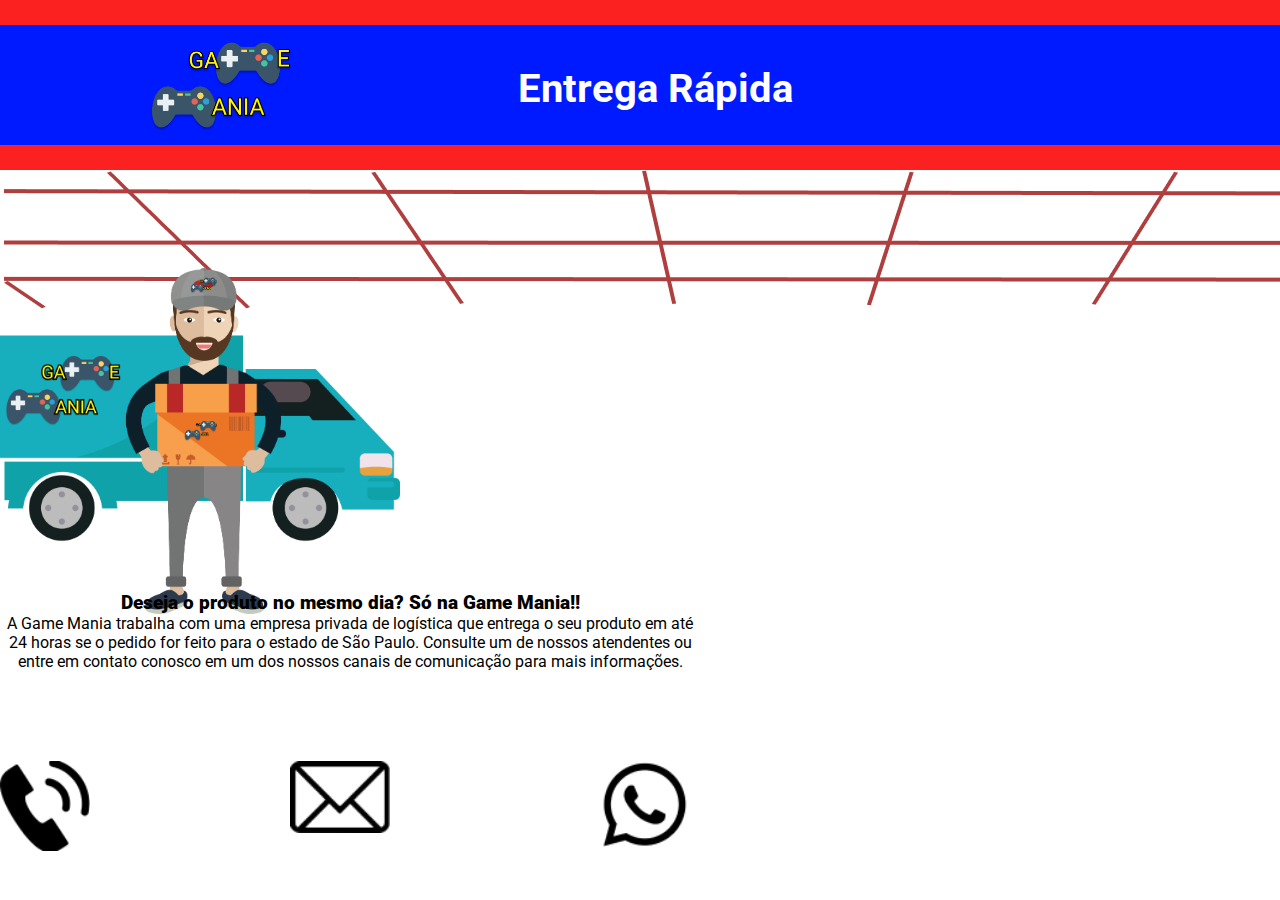
<file: html/entrega.html>
<!DOCTYPE html>
<html lang="pt">
<head>
    <meta charset="UTF-8">
    <meta http-equiv="X-UA-Compatible" content="IE=edge">
    <meta name="viewport" content="width=device-width, initial-scale=1.0">
    <meta name = "description" content="Melhor site de Games de São Paulo com ofertas exclusivas e inbatíveis!">
    <meta name = "author" content="Tiago de Almeida Silva">
    <title>Entrega Rápida - Game Mania</title>
    <link rel="icon" href="../img/logo.png" type="image/png" sizes="18x18">
    <link href="https://cdn.jsdelivr.net/npm/bootstrap@5.1.3/dist/css/bootstrap.min.css" rel="stylesheet" integrity="sha384-1BmE4kWBq78iYhFldvKuhfTAU6auU8tT94WrHftjDbrCEXSU1oBoqyl2QvZ6jIW3" crossorigin="anonymous">
    <link rel="stylesheet" type="text/css" href="../css/style-login.css">
    <link rel="stylesheet" href="https://cdnjs.cloudflare.com/ajax/libs/font-awesome/4.7.0/css/font-awesome.min.css">
</head>
<body>
    <header>
        <div class="menu-logo-login">
            <div class="barra1-login"></div>
              <div class="login-page">
                    <div class="login-logo">
                        <a href="../index.html"><img src="../img/logo.png" width="180px" alt="Logo so Site"></a>
                        <h2 style="text-align: center; margin-left: 30px;">Entrega Rápida</h2>
                    </div>
                    <div class="barra1-login"></div>
                <div>
            </div>
        </div>
    </header>
    <div class="banner-login" style="background-image: url(../img/fundo-prom.png);">
        &nbsp;
    </div>
    <div class="container">
      <div class="row">
      <div class="delivery col-5">
        <img src="../img/delivery.png" width="400px" alt="entrega expressa" style="margin-top: -8%;">
      </div>
      <div class="delivery-texto col-7" style="width: 700px; text-align: center; margin-top:-2%;">
        <h3><b>Deseja o produto no mesmo dia? Só na Game Mania!!</b></h3>
        <p>A Game Mania trabalha com uma empresa privada de logística que entrega o seu produto em até 24 horas se o pedido for feito para o estado de São Paulo. Consulte um de nossos atendentes ou entre em contato conosco em um dos nossos canais de comunicação para mais informações.</p>
          <div style="display:flex; justify-content:space-between; margin-top: 90px;">
             <a href=""><img src="../img/phone.png" width="90px"></a>
             <a href="" ><img src="../img/email.png" width="100px"></a>
             <a href=""><img src="../img/whatsapp.png" width="110px"></a>
          </div>
      </div>
      </div>
    </div>
    
   
    <script src="../js/script.js"></script>    
    <script src="https://cdn.jsdelivr.net/npm/bootstrap@5.1.3/dist/js/bootstrap.bundle.min.js" 
    integrity="sha384-ka7Sk0Gln4gmtz2MlQnikT1wXgYsOg+OMhuP+IlRH9sENBO0LRn5q+8nbTov4+1p" 
    crossorigin="anonymous"></script> 
    <script src="../js/jquery-3.6.0.js" ></script>
  </body>
</html>
</file>
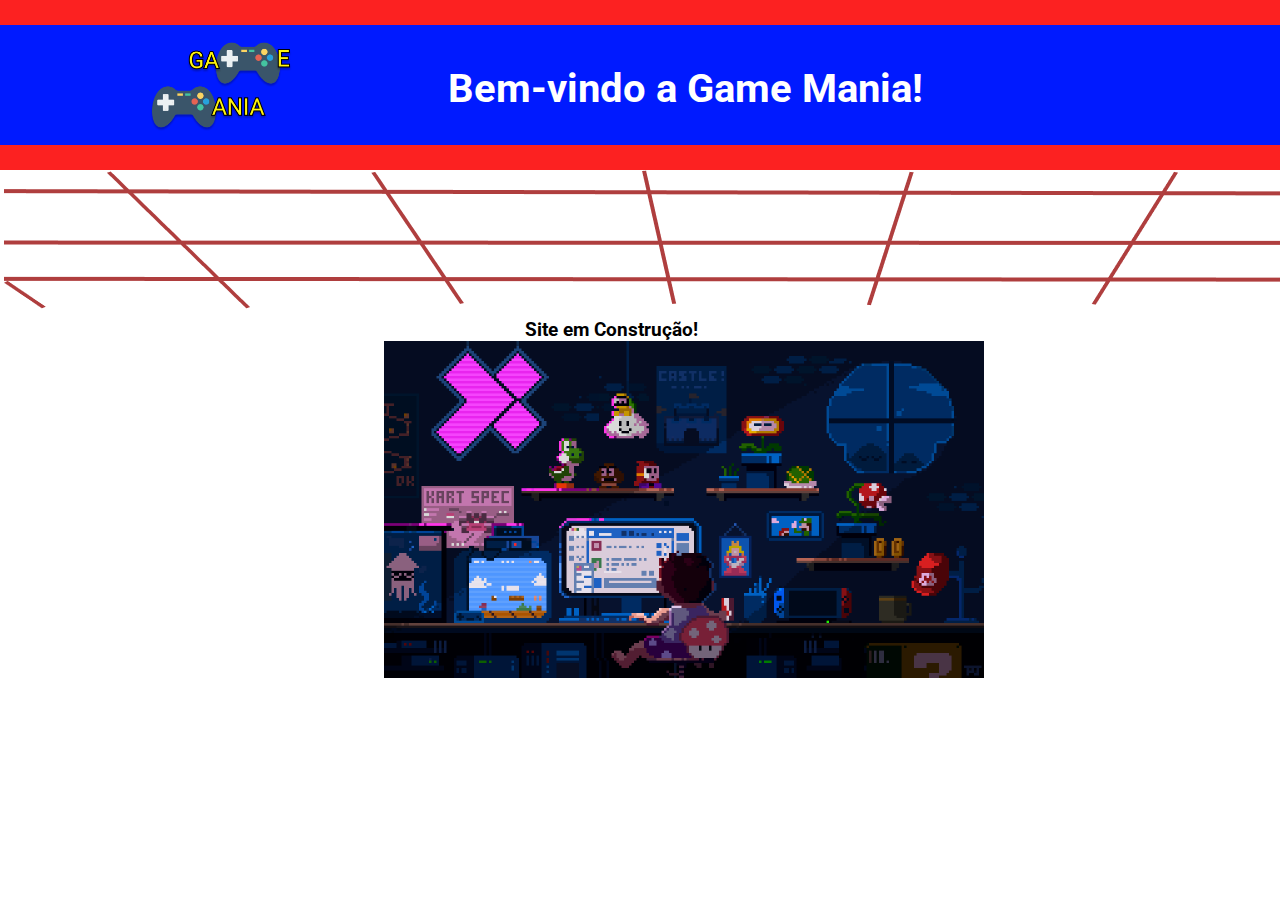
<file: html/inicial.html>
<!DOCTYPE html>
<html lang="pt">
<head>
    <meta charset="UTF-8">
    <meta http-equiv="X-UA-Compatible" content="IE=edge">
    <meta name="viewport" content="width=device-width, initial-scale=1.0">
    <meta name = "description" content="Melhor site de Games de São Paulo com ofertas exclusivas e inbatíveis!">
    <meta name = "author" content="Tiago de Almeida Silva">
    <title>Login - Game Mania</title>
    <link rel="icon" href="../img/logo.png" type="image/png" sizes="18x18">
    <link href="https://cdn.jsdelivr.net/npm/bootstrap@5.1.3/dist/css/bootstrap.min.css" rel="stylesheet" integrity="sha384-1BmE4kWBq78iYhFldvKuhfTAU6auU8tT94WrHftjDbrCEXSU1oBoqyl2QvZ6jIW3" crossorigin="anonymous">
    <link rel="stylesheet" type="text/css" href="../css/style-login.css">
    <link rel="stylesheet" href="https://cdnjs.cloudflare.com/ajax/libs/font-awesome/4.7.0/css/font-awesome.min.css">
</head>
<body>
    <header>
        <div class="menu-logo-login">
            <div class="barra1-login"></div>
              <div class="login-page">
                    <div class="login-logo">
                        <a href="../index.html"><img src="../img/logo.png" width="180px" alt="Logo so Site"></a>
                        <h2 style="margin-left: 35%;">Bem-vindo a Game Mania!</h2>
                    </div>
                    <div class="barra1-login"></div>
                <div>
            </div>
        </div>
    </header>
    <div class="banner-login" style="background-image: url(../img/fundo-prom.png);">
        &nbsp;
    </div>
    <div class="conteudo-inicial">
    <h3 style="margin-left: 41%; margin-top: -4%;">Site em Construção!</h3>
    <img class="mario-img" src="../img/mario-const.gif" alt="site em construção" width="600px" style="margin-left: 30%;">
    </div>
</body>
</html>
</file>
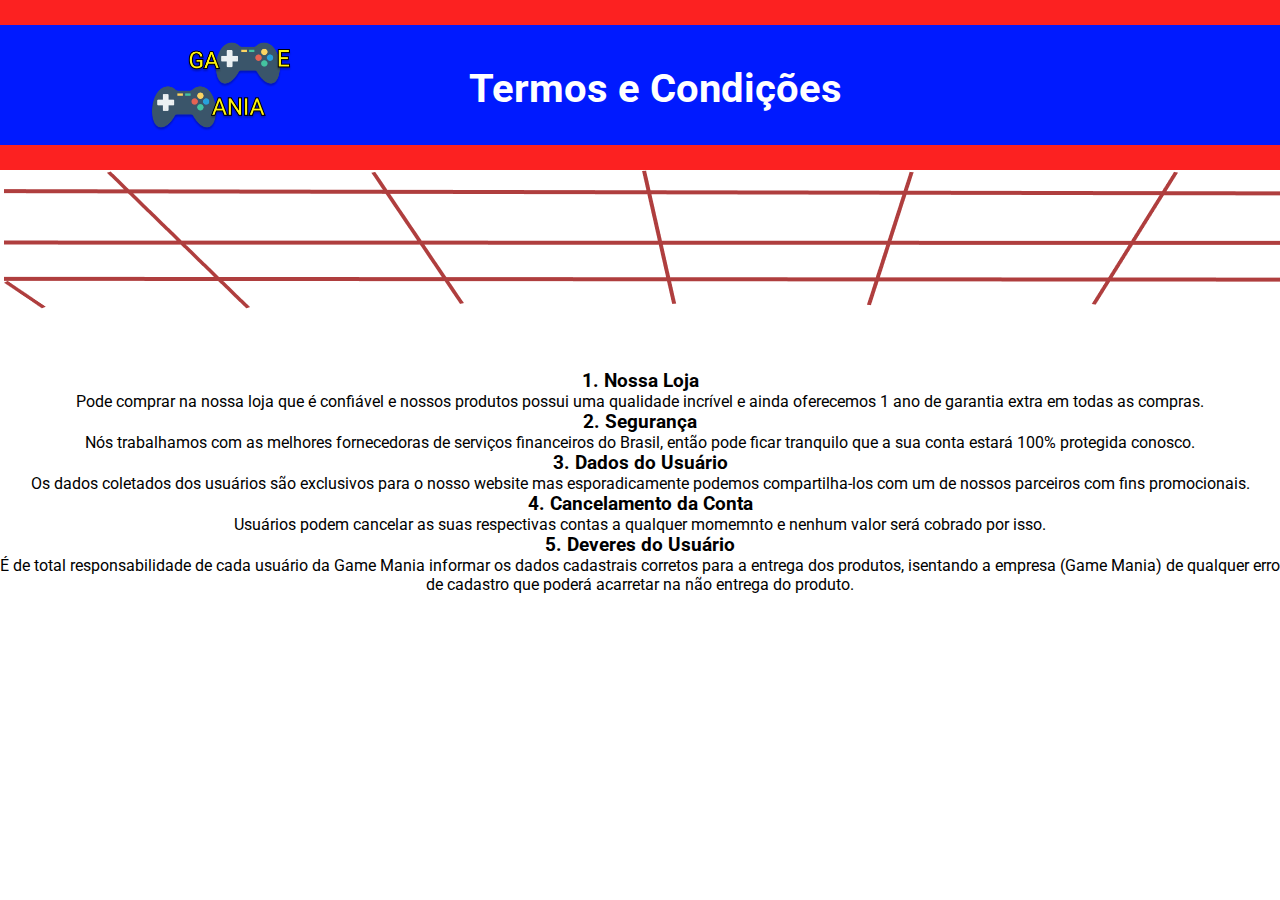
<file: html/termos.html>
<!DOCTYPE html>
<html lang="pt">
<head>
    <meta charset="UTF-8">
    <meta http-equiv="X-UA-Compatible" content="IE=edge">
    <meta name="viewport" content="width=device-width, initial-scale=1.0">
    <meta name = "description" content="Melhor site de Games de São Paulo com ofertas exclusivas e inbatíveis!">
    <meta name = "author" content="Tiago de Almeida Silva">
    <title>Termos e Condições - Game Mania</title>
    <link rel="icon" href="../img/logo.png" type="image/png" sizes="18x18">
    <link href="https://cdn.jsdelivr.net/npm/bootstrap@5.1.3/dist/css/bootstrap.min.css" rel="stylesheet" integrity="sha384-1BmE4kWBq78iYhFldvKuhfTAU6auU8tT94WrHftjDbrCEXSU1oBoqyl2QvZ6jIW3" crossorigin="anonymous">
    <link rel="stylesheet" type="text/css" href="../css/style-login.css">
    <link rel="stylesheet" href="https://cdnjs.cloudflare.com/ajax/libs/font-awesome/4.7.0/css/font-awesome.min.css">
</head>
<body>
    <header>
        <div class="menu-logo-login">
            <div class="barra1-login"></div>
              <div class="login-page">
                    <div class="login-logo">
                        <a href="../index.html"><img src="../img/logo.png" width="180px" alt="Logo so Site"></a>
                        <h2 style="text-align: center; margin-left: 30px;">Termos e Condições</h2>
                    </div>
                    <div class="barra1-login"></div>
                <div>
            </div>
        </div>
    </header>
    <div class="banner-login" style="background-image: url(../img/fundo-prom.png);">
        &nbsp;
    </div>
    <div style="text-align: center;">
    <h3>1. Nossa Loja</h3>
    <p>Pode comprar na nossa loja que é confiável e nossos produtos possui uma qualidade incrível e ainda oferecemos 1 ano de garantia extra em todas as compras.</p>
    <h3>2. Segurança</h3>
    <p>Nós trabalhamos com as melhores fornecedoras de serviços financeiros do Brasil, então pode ficar tranquilo que a sua conta estará 100% protegida conosco.</p>
    <h3>3. Dados do Usuário</h3>
    <p>Os dados coletados dos usuários são exclusivos para o nosso website mas esporadicamente podemos compartilha-los com um de nossos parceiros com fins promocionais.</p>
    <h3>4. Cancelamento da Conta</h3>
    <p>Usuários podem cancelar as suas respectivas contas a qualquer momemnto e nenhum valor será cobrado por isso.</p>
    <h3>5. Deveres do Usuário</h3>
    <p>É de total responsabilidade de cada usuário da Game Mania informar os dados cadastrais corretos para a entrega dos produtos, isentando a empresa (Game Mania) de qualquer erro de cadastro que poderá acarretar na não entrega do produto.</p>
    </div>
    
</body>
</html>
</file>
<file: css/style-login.css>
@import url('https://fonts.googleapis.com/css2?family=Roboto&display=swap');

*{  
    margin: 0;
    padding: 0;
    box-sizing: border-box;
    font-family: 'Roboto', sans-serif;
    position: relative;
    
} 

.barra1-login{
    background-color: #FC2121;
    height: 25px;
    /* width: 100%; */
}
.login-logo{
    background-color: #001AFF;
    /* width: 100%; */
    height: 120px;
        
}
.login-logo img{
    width: 150px;
    margin-left: 150px;
    margin-top: 8px;
}
.menu-logo-login h2{
    margin-top: -80px;
    margin-left: 600px;
    color: white;
    font-size: 30pt;
}
.banner-login{
    height: 200px;
    /* width:100%; */
    background-repeat: no-repeat;
}
 

 form imput[type=password]{
  width: 200px;
}
.login-gamer{
    margin-top: -4%;
    margin-left:25%;
}
.login-gamer img{
    width: 200px;
    margin-left:23%;
    margin-bottom: 2%;
}

input[type=text], input[type=password],input[type=email]  {
    width: 40%;
    padding: 15px;
    margin: 5px 0 15px 0;
    border-radius: 7px;
    display: inline-block;
    border: solid;
    border-style: outset;
    background: #f1f1f1;
    
}
.uname-email{
    margin-left: 7%;
}
.psw-senha{
    margin-left: 6.5%;
}
.texto-login{
    margin-left: 23.5%;
}
.socorro{
    margin-left: 20%;
}
  
input[type=text]:focus, input[type=password]:focus input[type=email]:focus{
    background-color: #ddd;
    outline: none;
}
  
button {
    background-color:#001AFF;
    color: white;
    padding: 14px 20px;
    margin: 8px 0;
    border-style: outset;
    border-radius: 7px;
    cursor: pointer;
    width: 9%;
    opacity: 0.9;     
    
}
.login-gamer button{
    margin-left: 13.5%;
}
  
button:hover {
    background-color: #5967e4;
}
button:focus, button:active{
    transform: translateY(2px);
    box-shadow: 0 1px 0 0 darkblue;
}  

.cancelbtn button{
    width: 11%;    
    /* margin-top: -1%;     */
    margin-left: 23.9%;
    background-color: #FC2121;    
   
}
.cancelbtn button:hover{
    background-color:lightcoral;
}
.cancelbtn button:focus, button:active{
    transform: translateY(2px);
    box-shadow: 0 1px 0 0 darkred;
}
   
.cancelbtn1, .signupbtn {
    float: left;
    width: 50%;
}
.cancelbtn1{
    background-color: #FC2121;
}
.cancelbtn1:hover{
    background-color: lightcoral;
}
.cidade input[type=text]{
    width: 20px;
} 

/* .container {
    padding: 16px;
} */
  
  /* The Modal (background) */
.modal {
    display: none; /* Hidden by default */
    position: fixed; /* Stay in place */
    z-index: 1; /* Sit on top */
    left: 0;
    top: 0;
    width: 100%; /* Full width */
    height: 100%; /* Full height */
    overflow: auto; /* Enable scroll if needed */
    background-color: #474e5d;
    padding-top: 50px;
  }
  
.modal-content {
    background-color: #fefefe;
    margin: 5% auto 15% auto; /* 5% from the top, 15% from the bottom and centered */
    border: 1px outset #FC2121;
    width: 80%;
    border-width: 9px;
}  
 
hr{
    border: 1px solid white;
    margin-bottom: 25px;
}
   

.close {
    position: absolute;
    right: 35px;
    top: 15px;
    font-size: 40px;
    font-weight: bold;
    color: #f1f1f1;
}
  
.close:hover,.close:focus {
    color: #FC2121;
    cursor: pointer;
}
  

.clearfix::after {
    content: "";
    clear: both;
    display: table;
}

.modal-entrega {
    display: none; /* Hidden by default */
    position: fixed; /* Stay in place */
    z-index: 1; /* Sit on top */
    padding-top: 100px; /* Location of the box */
    left: 0;
    top: 0;
    width: 100%; /* Full width */
    height: 100%; /* Full height */
    overflow: auto; /* Enable scroll if needed */
    background-color: rgb(0,0,0); /* Fallback color */
    background-color: rgba(0,0,0,0.4); /* Black w/ opacity */
  }
  
  /* Modal Content */
  .modal-content2 {
    position: relative;
    background-color: #fefefe;
    margin: auto;
    padding: 0;
    border: 1px solid #888;
    width: 80%;
    box-shadow: 0 4px 8px 0 rgba(0,0,0,0.2),0 6px 20px 0 rgba(0,0,0,0.19);
    -webkit-animation-name: animatetop;
    -webkit-animation-duration: 0.4s;
    animation-name: animatetop;
    animation-duration: 0.4s
  }
  
  /* Add Animation */
  @-webkit-keyframes animatetop {
    from {top:-300px; opacity:0} 
    to {top:0; opacity:1}
  }
  
  @keyframes animatetop {
    from {top:-300px; opacity:0}
    to {top:0; opacity:1}
  }
  
  /* The Close Button */
  .close1 {
    color: white;
    float: right;
    font-size: 28px;
    font-weight: bold;
  }
  
  .close1:hover,
  .close1:focus {
    color: #000;
    text-decoration: none;
    cursor: pointer;
  }
  
  .modal-header {
    padding: 2px 16px;
    background-color: #5cb85c;
    color: white;
  }
  
  .modal-body {padding: 2px 16px;}
  
  .modal-footer {
    padding: 2px 16px;
    background-color: #5cb85c;
    color: white;
  } 
  
@media screen and (max-width: 1200px){

    .login-logo h2{
        margin-left:390px;
    }
    .login-gamer input[type=email], input[type=password]{
        width: 320px;
    }
    #login-site{
        width: 120px;
        margin-left: 70px;
    }
    .botao-cancelar button{
        width: 125px;
    }
    .modal-content h1{
        font-size: 22pt;
    }
     
    /* Página de entrega */

    .delivery img{
        width: 300px;
               
    }
    .delivery-texto h3{
        font-size: 16pt;
        top: -140px;
        display: flex;
        justify-content: center;
    }
    .delivery-texto{
        font-size:10pt; 
        bottom: 160px; 
        left: 270px;
        display: flex;  
        justify-content: center; 
    }
    .delivery-texto img{
        width: 50px;
        right: 280px;
        top: 40px;
        display: flex;
        

    }

    

    /* Página Inicial - Login */
    
    .mario-img{
        width: 500px;
        right: 30px;
        top: -20px;
    }
    .conteudo-inicial h3{
        top: -20px;
    }
    
} 
  
@media screen and (max-width: 768px) {

.login-logo img{
    margin-left:70px;
}
.login-logo h2{
    margin-left:220px;
    font-size: 25pt;
    left: 20px;
}
.login-gamer img{
    margin-left: 70px;
}
.login-caixa{
    margin-left:-80px;
}

.cancelbtn, .signupbtn {
       width: 100%;
}
.botao-cancelar{
    margin-left: 38px;
}
.texto-login{
    margin-left: 135px;
}
.modal-content p{
    font-size: 10pt;
}
.clearfix button{
    width: 50%;
}

 /* Página Inicial - Login */
    
 .mario-img{
    width: 400px;
    right: 40px;
    top: -20px;
}
.conteudo-inicial h3{
    top: -20px;
    right:30px;
}

}
</file>
